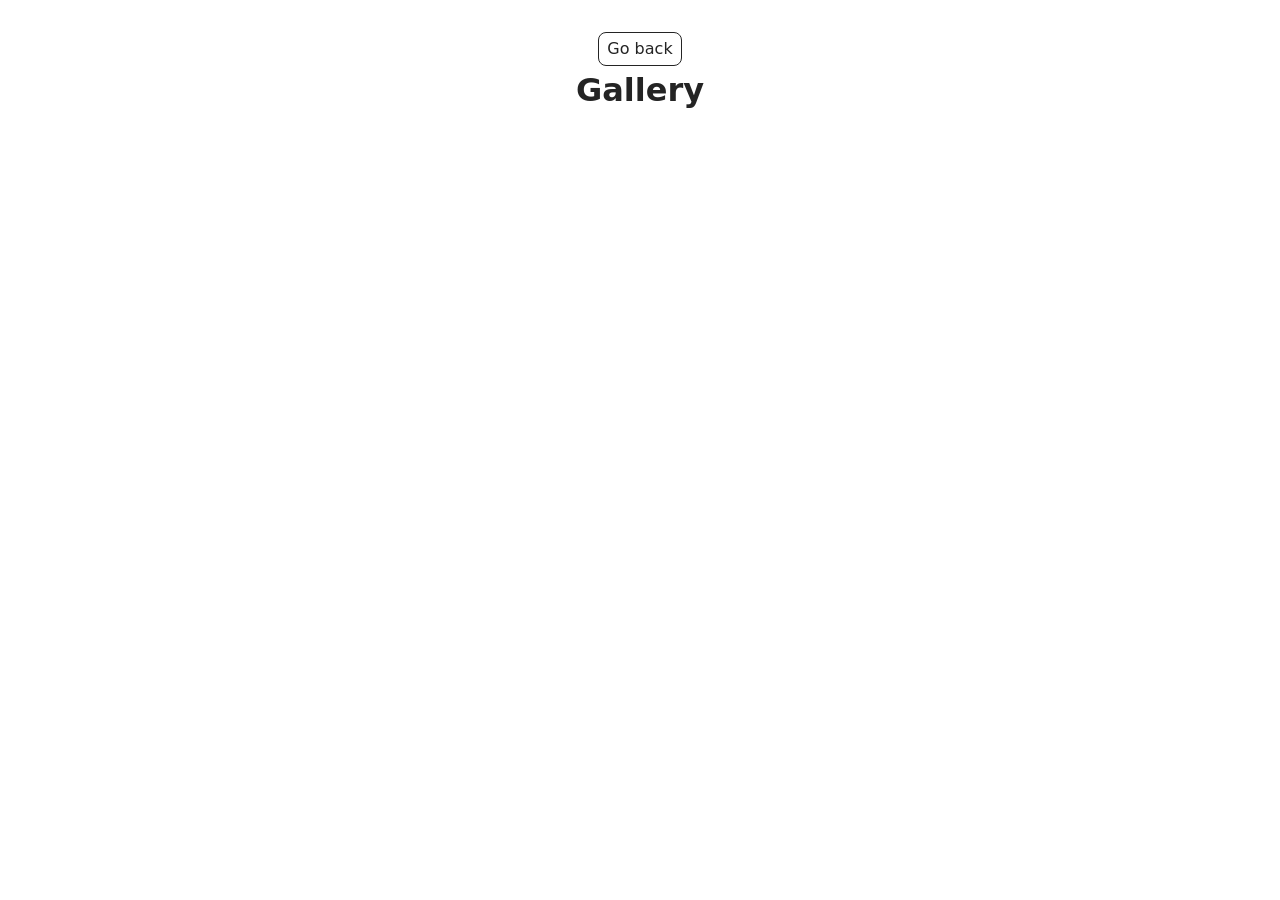
<file: src/1-gallery.html>
<!doctype html>
<html lang="en">
  <head>
    <meta charset="UTF-8" />
    <meta http-equiv="X-UA-Compatible" content="IE=edge" />
    <meta name="viewport" content="width=device-width, initial-scale=1.0" />
    <title>Gallery</title>
    <link rel="stylesheet" href="./css/styles.css" />
  </head>
  <body>
    <main>
      <div class="container">
        <a class="back-link" href="./index.html">Go back</a>
        <h1 class="main-title">Gallery</h1>
        <ul class="gallery"></ul>
      </div>
    </main>
    <script type="module" src="./js/1-gallery.js"></script>
  </body>
</html>
</file>
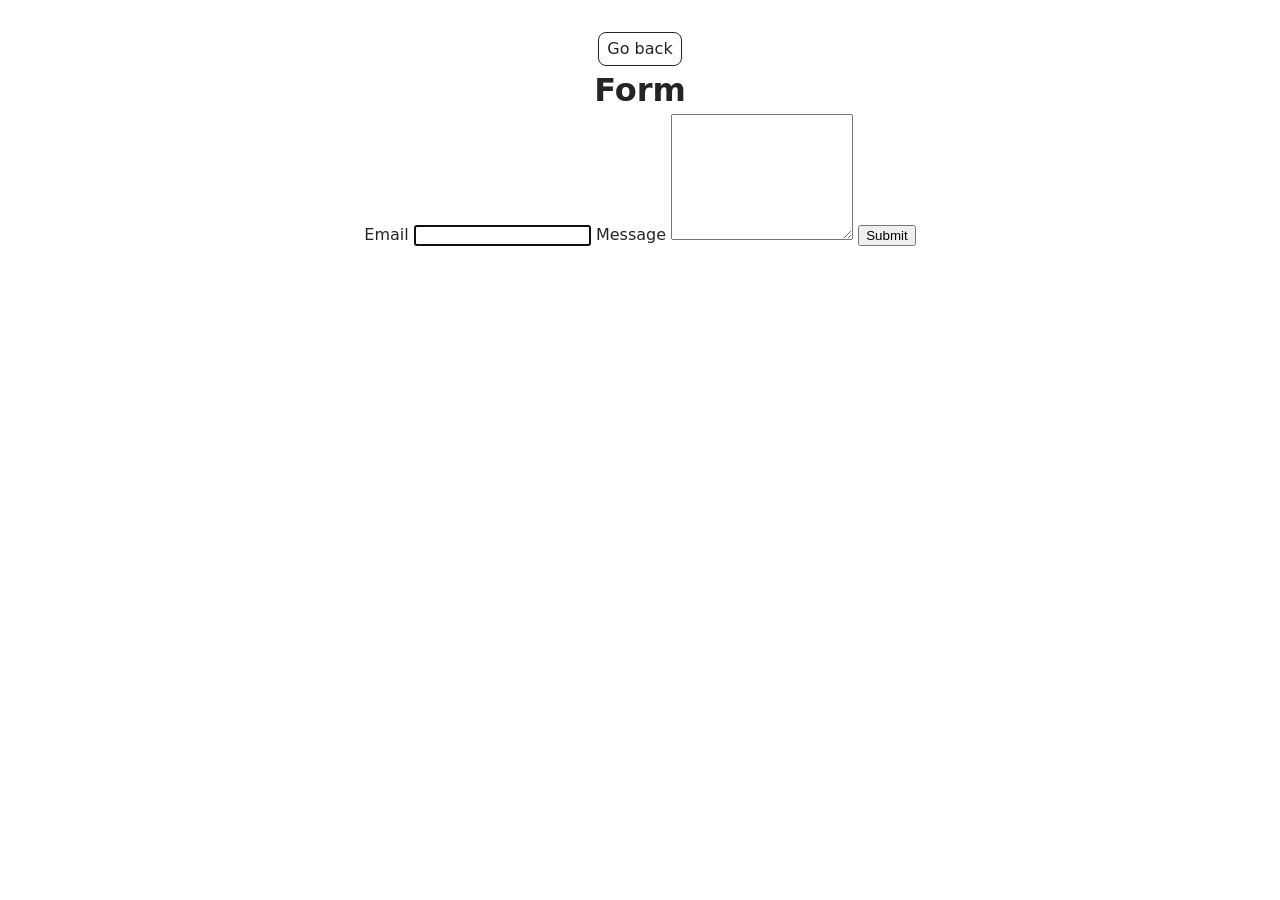
<file: src/2-form.html>
<!doctype html>
<html lang="en">
  <head>
    <meta charset="UTF-8" />
    <meta http-equiv="X-UA-Compatible" content="IE=edge" />
    <meta name="viewport" content="width=device-width, initial-scale=1.0" />
    <title>Form</title>
    <link rel="stylesheet" href="./css/styles.css" />
  </head>
  <body>
    <main>
      <div class="container">
        <a class="back-link" href="./index.html">Go back</a>
        <h1 class="main-title">Form</h1>
        <form class="feedback-form" autocomplete="off">
          <label>
            Email
            <input type="email" name="email" autofocus />
          </label>
          <label>
            Message
            <textarea name="message" rows="8"></textarea>
          </label>
          <button type="submit">Submit</button>
        </form>
      </div>
    </main>
    <script type="module" src="./js/2-form.js"></script>
  </body>
</html>
</file>
<file: src/css/styles.css>
/**
  |============================
  | include css partials with
  | default @import url()
  |============================
*/
/* Common styles */
@import url('./reset.css');
@import url('./base.css');
@import url('./container.css');
@import url('./animations.css');

/* Sections style */
@import url('./header.css');
@import url('./vite-promo.css');
@import url('./badges.css');
@import url('./back-link.css');
@import url('./footer.css');

.gallery {
  display: grid;
  grid-template-columns: repeat(3, 1fr); /* 3 колонки */
  gap: 24px; /* Зазоры между картинками */
  padding: 0;
  margin: 0 auto;
  max-width: 1128px; /* Ограничение по ширине */
  list-style: none;
}

/* Ссылка-обертка */
.gallery-link {
  display: block;
  text-decoration: none;
  cursor: zoom-in;
}

/* Сами изображения */
.gallery-image {
  display: block;
  width: 100%;
  height: 200px; /* Фиксированная высота как на макете */
  object-fit: cover; /* Картинка не сжимается, а аккуратно заполняет блок */
  transition: transform 250ms cubic-bezier(0.4, 0, 0.2, 1);
}

/* Эффект при наведении */
.gallery-image:hover {
  transform: scale(1.03); /* Легкое увеличение */
}
</file>
